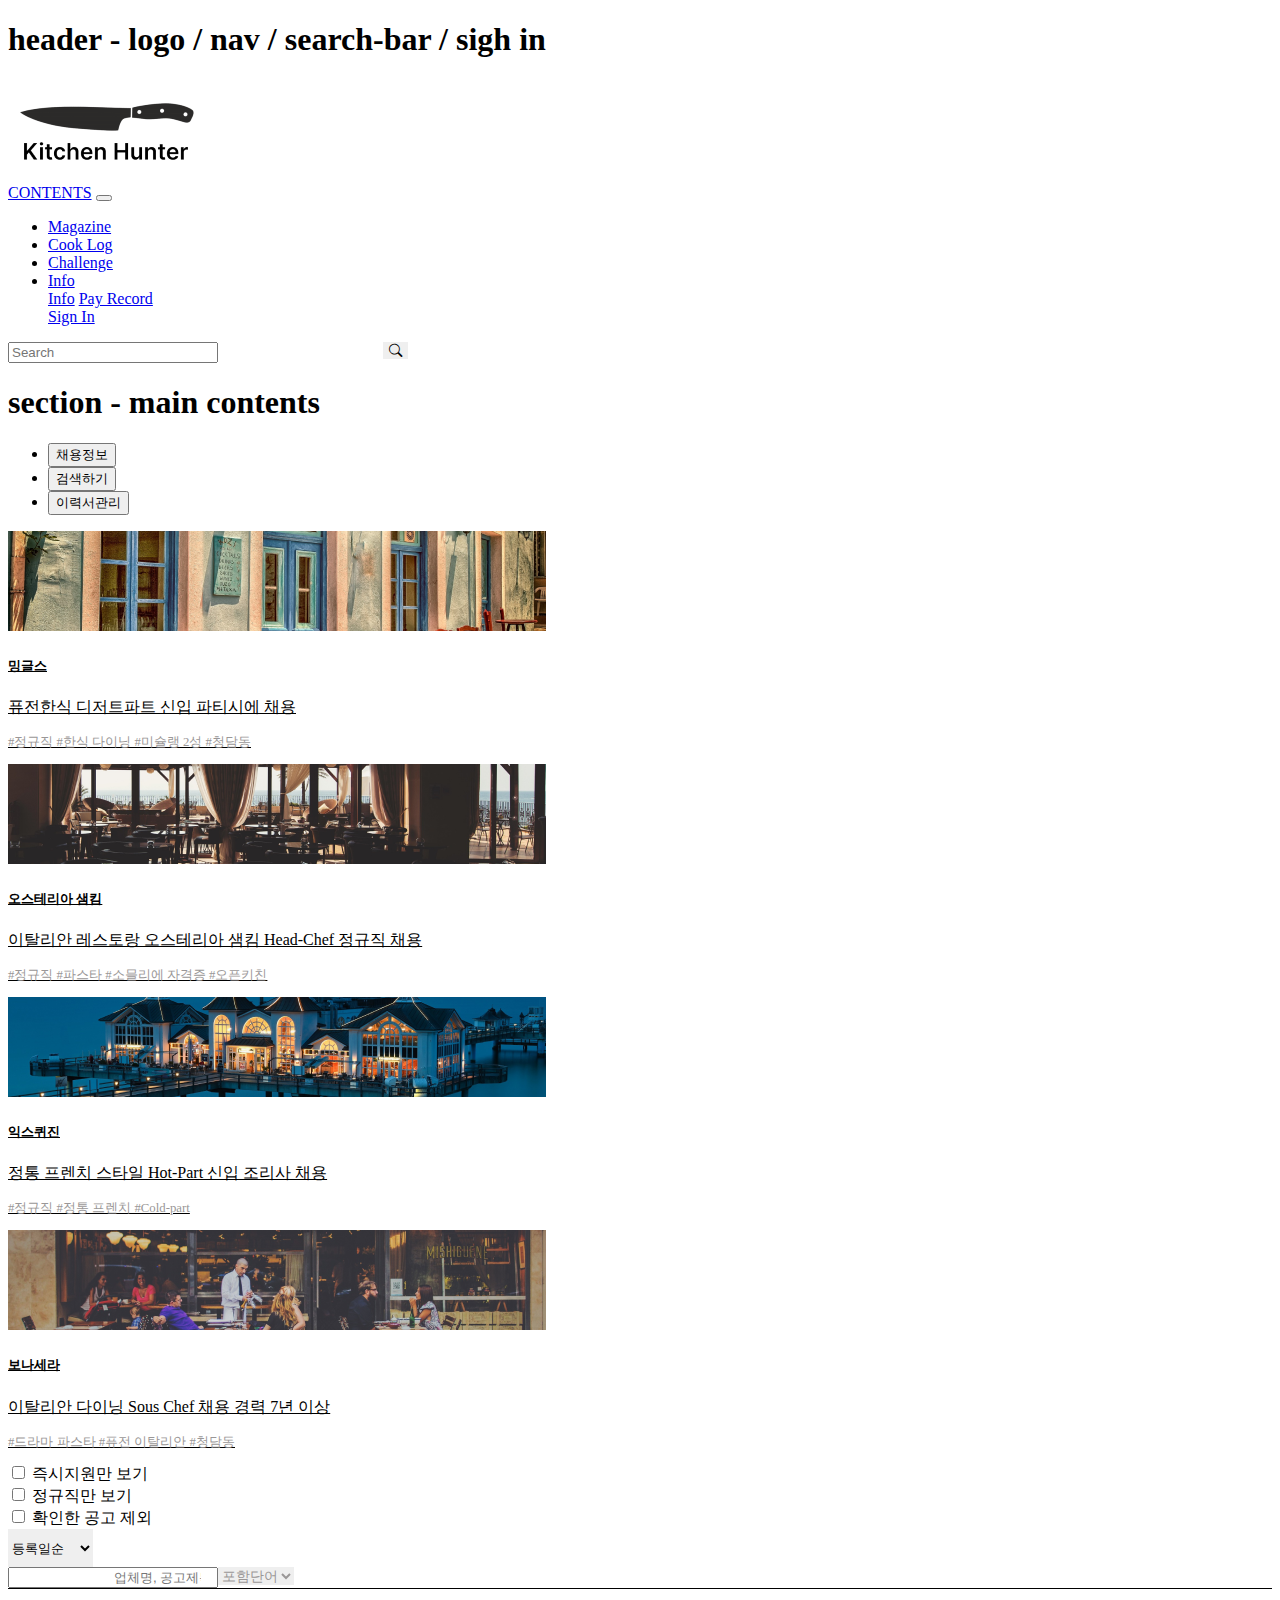
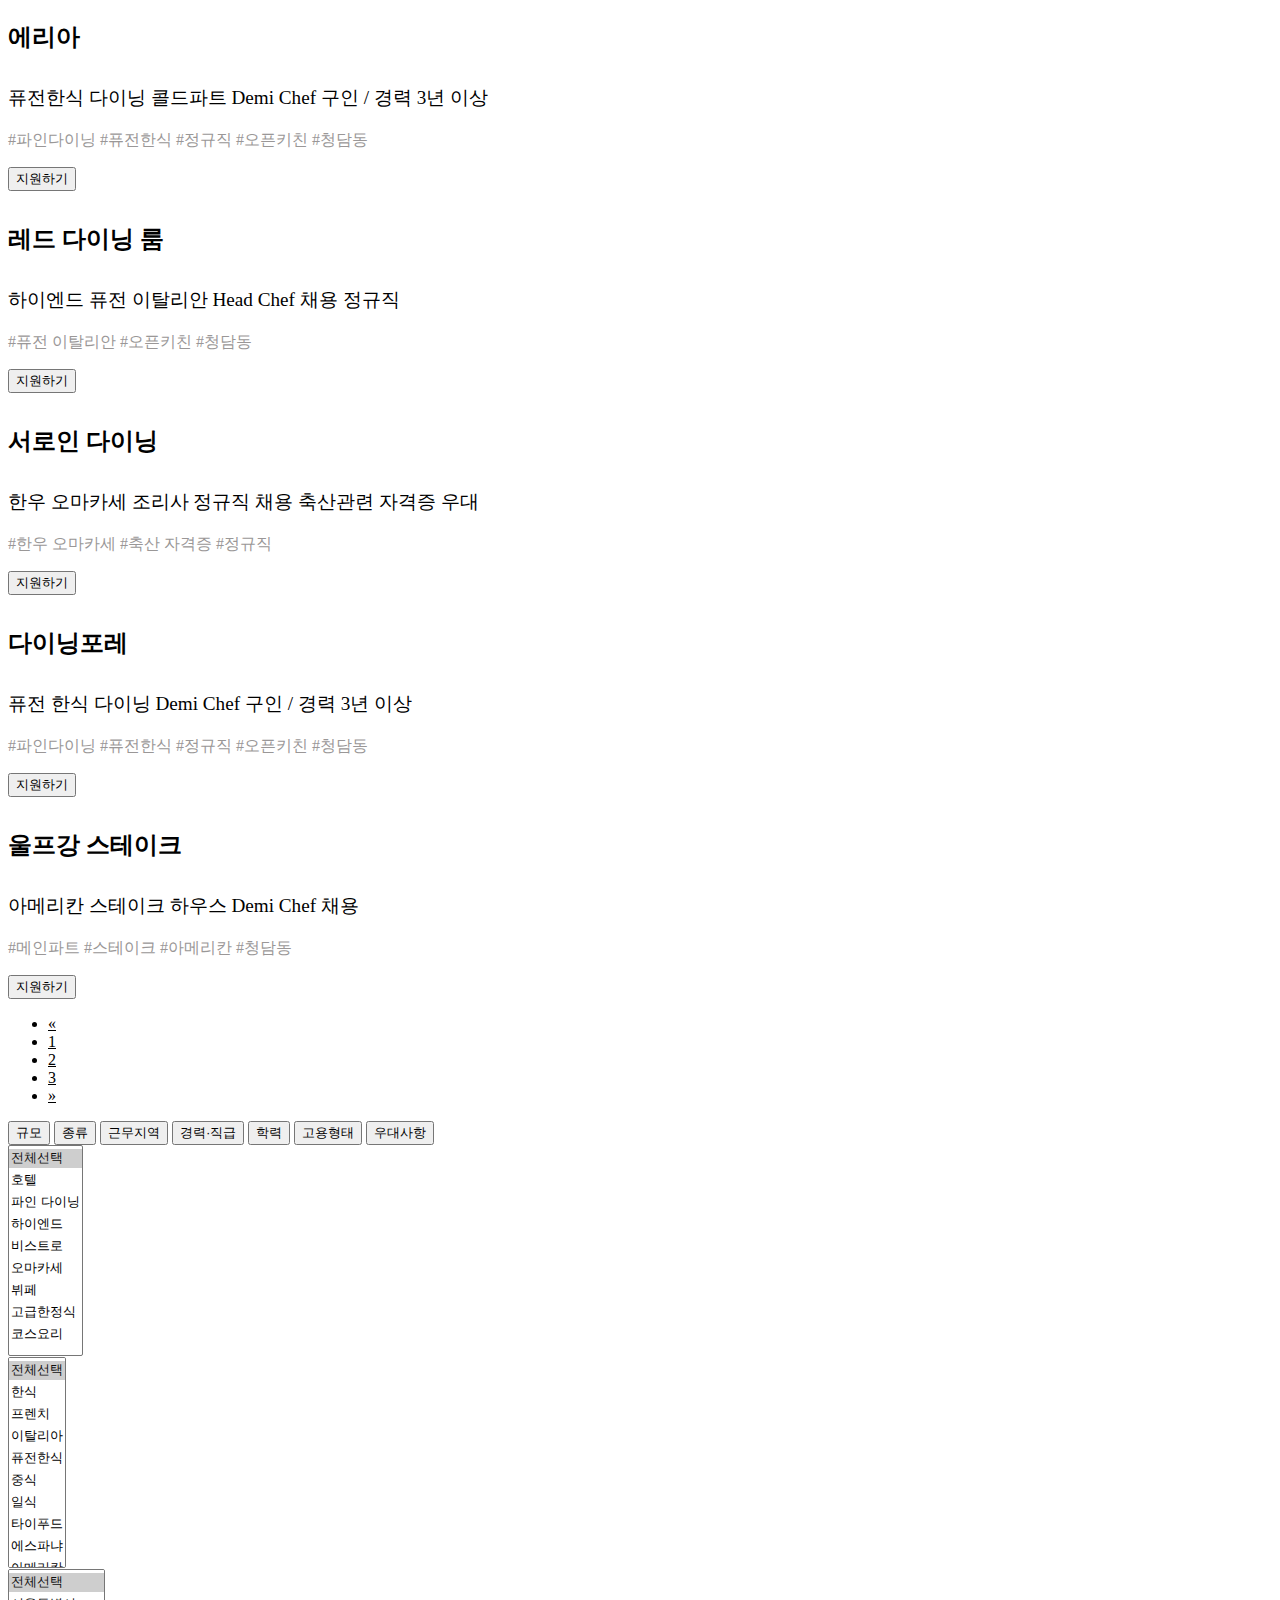
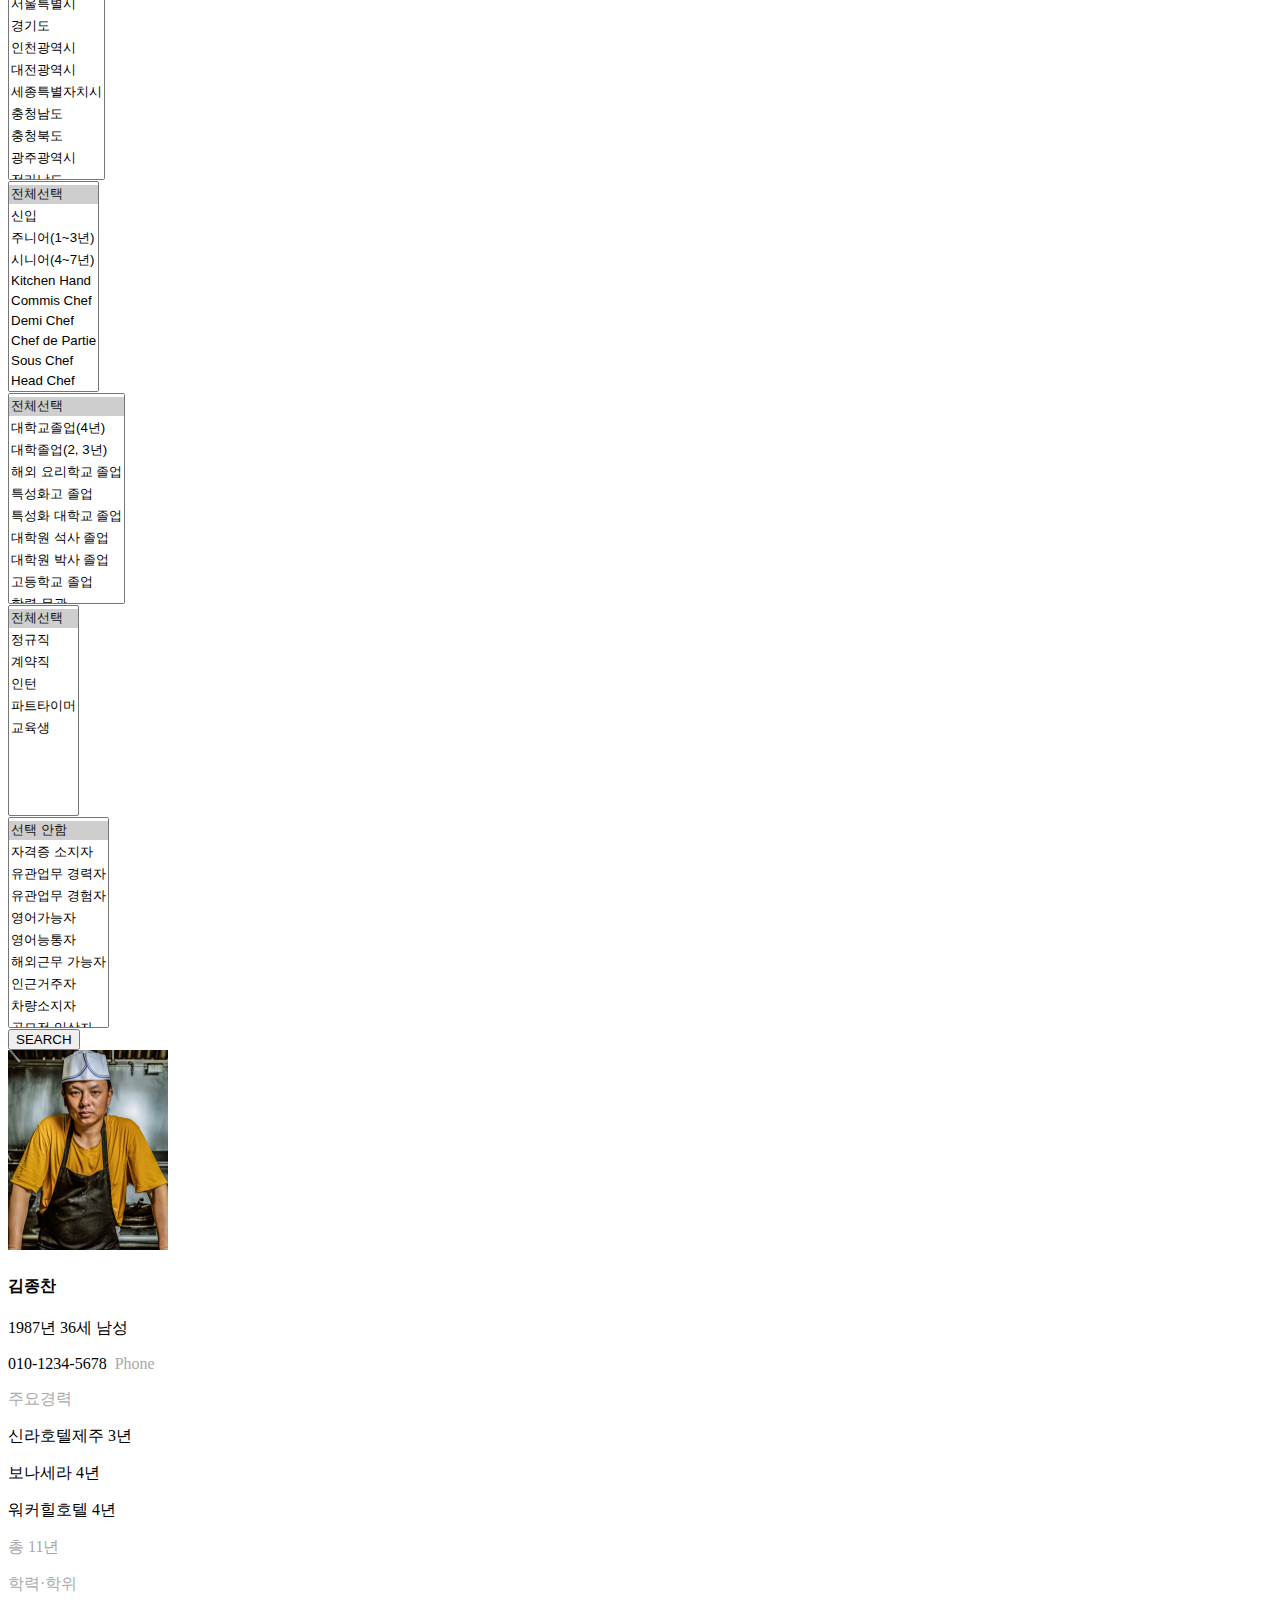
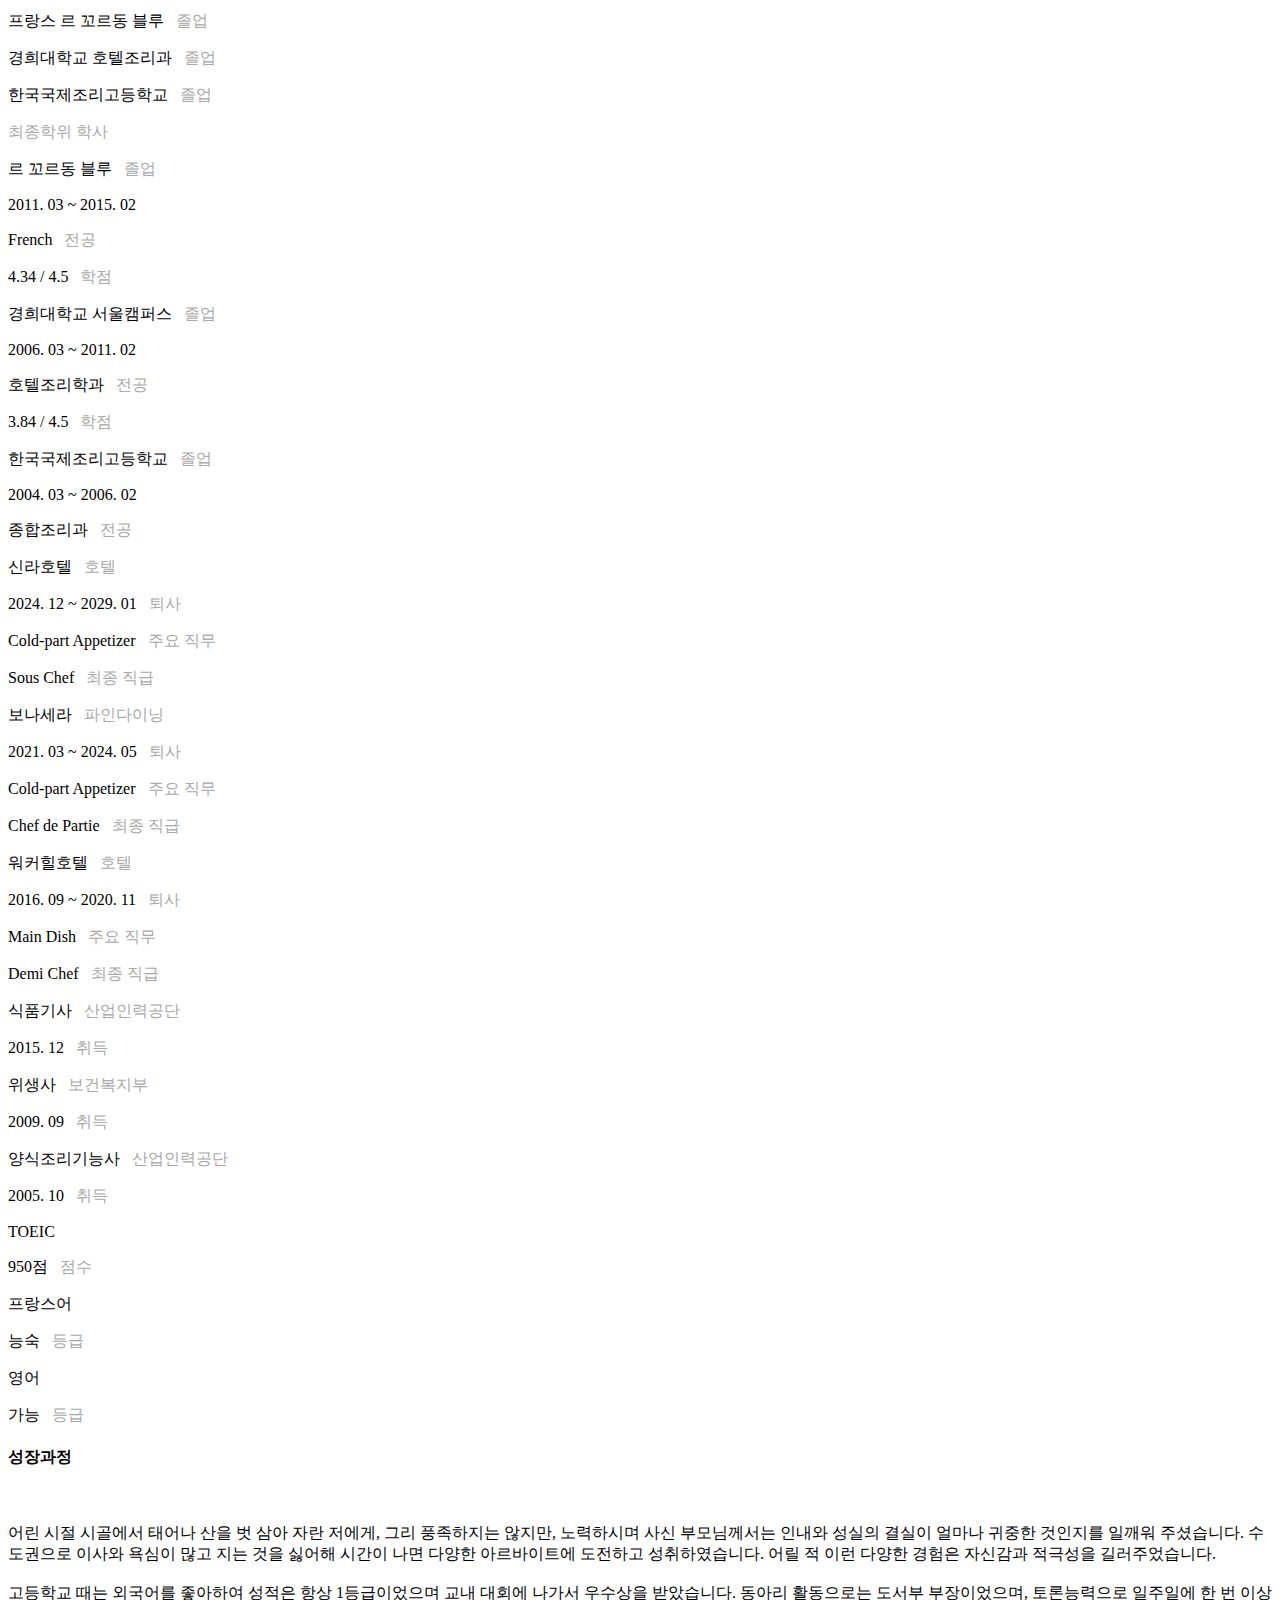
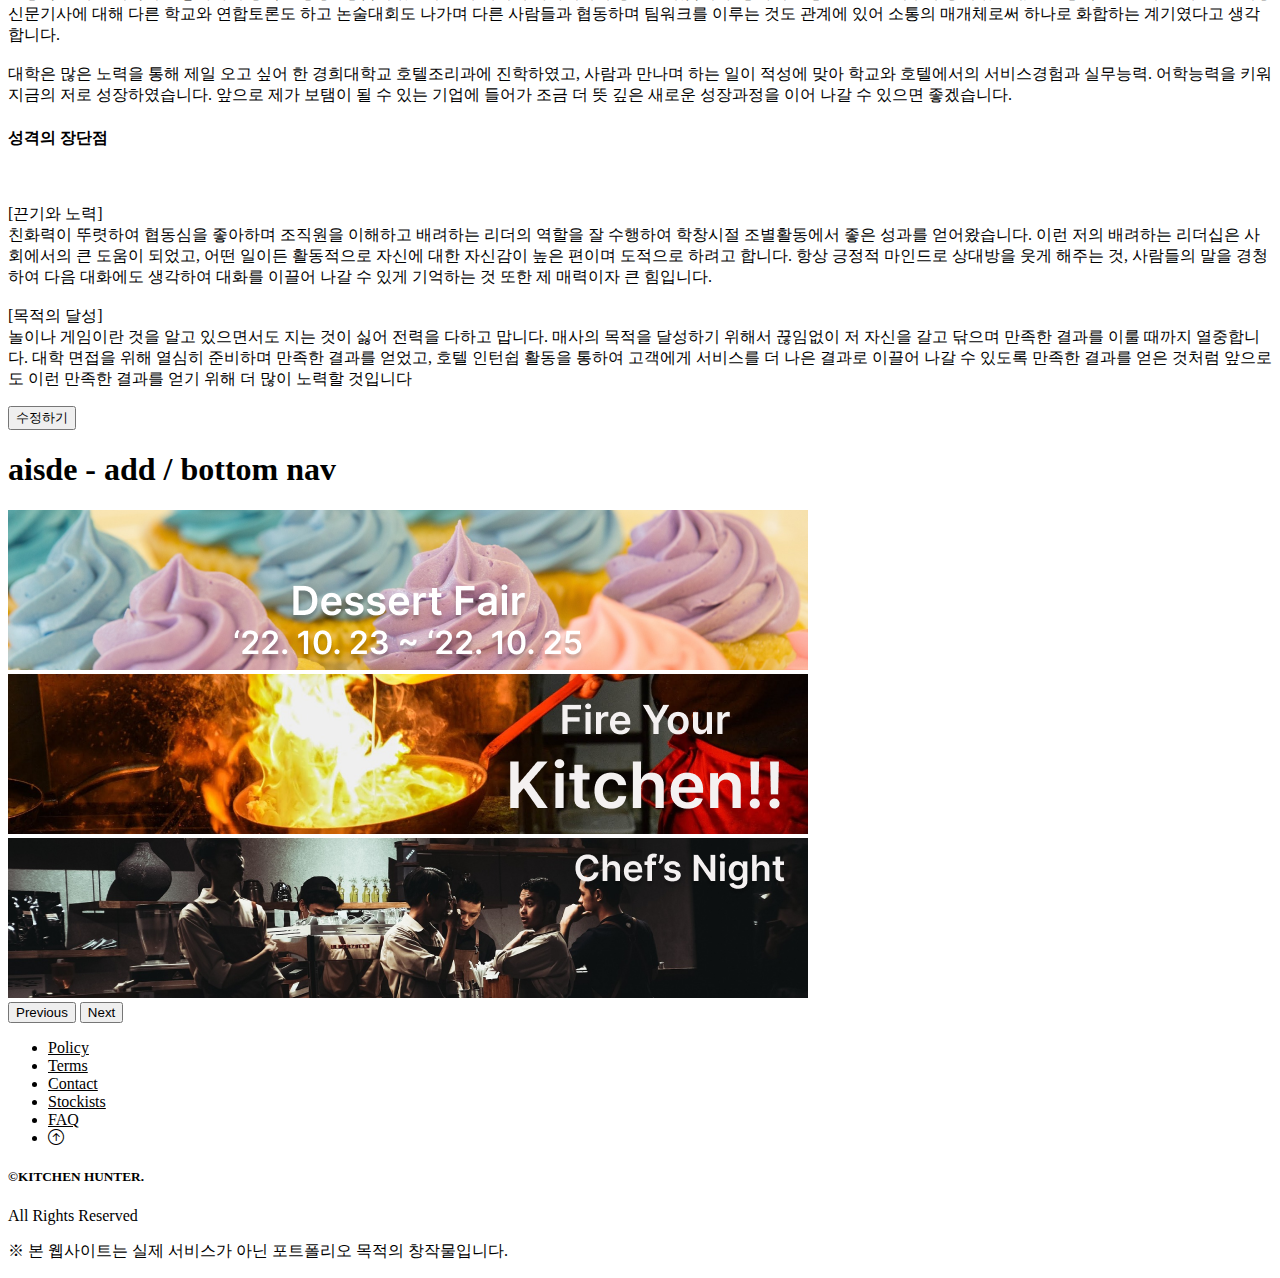
<file: index.html>
<!DOCTYPE html>
<html lang="en">

<head>
  <meta charset="UTF-8">
  <meta http-equiv="X-UA-Compatible" content="IE=edge">
  <meta name="viewport" content="width=device-width, initial-scale=1.0">
  <title>Kitchen Hunter</title>
  <link rel="shortcut icon" href="images/favicon.png" type="image/x-icon">
  <link rel="stylesheet" href="https://cdn.jsdelivr.net/npm/bootstrap@4.6.2/dist/css/bootstrap.min.css"
    integrity="sha384-xOolHFLEh07PJGoPkLv1IbcEPTNtaed2xpHsD9ESMhqIYd0nLMwNLD69Npy4HI+N" crossorigin="anonymous">
  <link rel="stylesheet" href="https://cdn.jsdelivr.net/npm/bootstrap-icons@1.9.1/font/bootstrap-icons.css">
  <link rel="stylesheet" href="css/custom.css">
  <script src="script/main.js"></script>
</head>

<body>
  <!------------- header ------------->
  <header>
    <h1 class="d-none">header - logo / nav / search-bar / sigh in</h1>
    <div class="container">
      <!-- logo -->
      <div class="header-top">
        <div class="header-logo mx-auto">
          <a href="index.html"><img src="images/logo.png" alt="로고"></a>
        </div>
      </div>
      <!-- /logo -->
      <!-- nav -->
      <nav class="my-5 navbar navbar-expand-lg navbar-light">
        <a class="navbar-brand" href="#">CONTENTS</a>
        <button class="navbar-toggler" type="button" data-toggle="collapse" data-target="#navbarSupportedContent" aria-controls="navbarSupportedContent" aria-expanded="false" aria-label="Toggle navigation">
          <span class="navbar-toggler-icon"></span>
        </button>
        <div class="collapse navbar-collapse" id="navbarSupportedContent">
          <ul class="navbar-nav mr-auto">
            <!-- <li class="nav-item active">
              <a class="nav-link" href="#">Sign In<span class="sr-only">(current)</span></a>
            </li> -->
            <li class="nav-item">
              <a class="nav-link" href="#">Magazine</a>
            </li>
            <li class="nav-item">
              <a class="nav-link" href="#">Cook Log</a>
            </li>
            <li class="nav-item">
              <a class="nav-link" href="#">Challenge</a>
            </li>
            <li class="nav-item dropdown">
              <a class="nav-link dropdown-toggle" href="#" role="button" data-toggle="dropdown" aria-expanded="false">
                Info
              </a>
              <div class="dropdown-menu">
                <a class="dropdown-item" href="#">Info</a>
                <a class="dropdown-item" href="#">Pay Record</a>
                <div class="dropdown-divider"></div>
                <a class="dropdown-item" href="#">Sign In</a>
              </div>
            </li>
          </ul>
          <form class="form-inline my-2 my-lg-0">
            <input class="form-control mr-sm-2" type="search" placeholder="Search" aria-label="Search">
            <button class="btn btn-outline-success my-2 my-sm-0 border-none pos-absolute search-btn" type="submit"><i class="bi bi-search"></i></button>
          </form>
        </div>
      </nav>
      <!-- /nav -->
    </div>
  </header>
  <!------------- section ------------->
  <section>
    <h1 class="d-none">section - main contents</h1>
    <div class="container">
      <ul class="nav nav-tabs" id="myTab" role="tablist">
        <li class="nav-item" role="presentation">
          <button class="nav-link active" id="first-tab" data-toggle="tab" data-target="#first-content" type="button" role="tab" aria-controls="home" aria-selected="true">채용정보</button>
        </li>
        <li class="nav-item" role="presentation">
          <button class="nav-link" id="second-tab" data-toggle="tab" data-target="#second-content" type="button" role="tab" aria-controls="profile" aria-selected="false">검색하기</button>
        </li>
        <li class="nav-item" role="presentation">
          <button class="nav-link" id="third-tab" data-toggle="tab" data-target="#third-content" type="button" role="tab" aria-controls="contact" aria-selected="false">이력서관리</button>
        </li>
      </ul>
      <div class="tab-content" id="myTabContent">
        <!-- content1 -->
        <div class="my-4 height-800 tab-pane fade show active" id="first-content" role="tabpanel" aria-labelledby="first-tab">
          <div class="row row-cols-1 row-cols-md-2">
            <div class="col mb-4">
                <a href="#" class="head-card">
                <div class="card">
                  <img src="images/card1.png" class="card-img-top" alt="카드 이미지1">
                  <div class="card-body">
                    <h5 class="card-title text-bold">밍글스</h5>
                    <p class="card-text">퓨전한식 디저트파트 신입 파티시에 채용</p>
                    <p class="card-text head-hash">#정규직 #한식 다이닝 #미슐랭 2성 #청담동</p>
                  </div>
                </div>
              </a>
              </div>
              <div class="col mb-4">
                <a href="#" class="head-card">
                <div class="card">
                  <img src="images/card2.png" class="card-img-top" alt="카드 이미지1">
                  <div class="card-body">
                    <h5 class="card-title text-bold">오스테리아 샘킴</h5>
                    <p class="card-text">이탈리안 레스토랑 오스테리아 샘킴 Head-Chef 정규직 채용</p>
                    <p class="card-text head-hash">#정규직 #파스타 #소믈리에 자격증 #오픈키친</p>
                  </div>
                </div>
              </a>
              </div>
              <div class="col mb-4">
                <a href="#" class="head-card">
                <div class="card">
                  <img src="images/card3.png" class="card-img-top" alt="카드 이미지1">
                  <div class="card-body">
                    <h5 class="card-title text-bold">익스퀴진</h5>
                    <p class="card-text">정통 프렌치 스타일 Hot-Part 신입 조리사 채용</p>
                    <p class="card-text head-hash">#정규직 #정통 프렌치 #Cold-part</p>
                  </div>
                </div>
              </a>
              </div>
              <div class="col mb-4">
                <a href="#" class="head-card">
                <div class="card">
                  <img src="images/card4.png" class="card-img-top" alt="카드 이미지1">
                  <div class="card-body">
                    <h5 class="card-title text-bold">보나세라</h5>
                    <p class="card-text">이탈리안 다이닝 Sous Chef 채용 경력 7년 이상</p>
                    <p class="card-text head-hash">#드라마 파스타 #퓨전 이탈리안 #청담동</p>
                  </div>
                </div>
              </a>
              </div>
          </div>
          <div class="container">
            <div class="row border-bottom mb-3 mt-5">
              <div class="col-sm-6 col-12 row mb-3">
                <div class="col-sm-4 col-6">
                  <label for="checka-1" class="my-2 cursor-pointer"><input type="checkbox" id="checka-1" name="jobSearch-checked"> 즉시지원만 보기</label>
                </div>
                <div class="col-sm-4 col-6">
                  <label for="checka-2" class="my-2 cursor-pointer"><input type="checkbox" id="checka-2" name="jobSearch-checked"> 정규직만 보기</label>
                </div>
                <div class="col-sm-4 col-12">
                  <label for="checka-3" class="my-2 cursor-pointer"><input type="checkbox" id="checka-3" name="jobSearch-checked"> 확인한 공고 제외</label>
                </div>
              </div>
              <div class="col-sm-6 col-12 mb-3 row">
                <div class="col-sm-6">
                  <select name="1" id="d" class="select-up border-none px-2 cursor-pointer">
                    <option value="a2">등록일순</option>
                    <option value="a2">업데이트순</option>
                    <option value="a2">마감일순</option>
                    <option value="a2">추천순</option>
                  </select>
                </div>
                <div class="col-sm-6">
                  <form class="form-inline my-2 my-lg-0">
                    <input class="search-form form-control mr-sm-2 pl-searchbar custom-mt-1" type="search" placeholder="업체명, 공고제목 등" aria-label="Search">
                    <select name="1" id="d" class="border-none text-select px-1 pos-absolute ml-1 cursor-pointer custom-mt-1">
                      <option value="a2">포함단어</option>
                      <option value="a2">제외단어</option>
                    </select>
                  </form>
                </div>
              </div>
            </div>
            <div class="job-contents">
              <div class="row mb-5 py-3">
                <div class="col-sm-3">
                  <h4 class="job-title text-bold">에리아</h4>
                </div>
                <div class="col-sm-7">
                  <p class="job-text">퓨전한식 다이닝 콜드파트 Demi Chef 구인 / 경력 3년 이상</p>
                  <p class="job-hash">#파인다이닝  #퓨전한식  #정규직  #오픈키친  #청담동</p>
                </div>
                <div class="col-sm-2">
                  <button type="button" class="btn btn-outline-success">지원하기</button>
                </div>
              </div>
              <div class="row mb-5 py-3">
                <div class="col-sm-3">
                  <h4 class="job-title text-bold">레드 다이닝 룸</h4>
                </div>
                <div class="col-sm-7">
                  <p class="job-text">하이엔드 퓨전 이탈리안 Head Chef 채용 정규직</p>
                  <p class="job-hash">#퓨전 이탈리안  #오픈키친  #청담동</p>
                </div>
                <div class="col-sm-2">
                  <button type="button" class="btn btn-outline-success">지원하기</button>
                </div>
              </div>
              <div class="row mb-5 py-3">
                <div class="col-sm-3">
                  <h4 class="job-title text-bold">서로인 다이닝</h4>
                </div>
                <div class="col-sm-7">
                  <p class="job-text">한우 오마카세 조리사 정규직 채용 축산관련 자격증 우대</p>
                  <p class="job-hash">#한우 오마카세  #축산 자격증  #정규직</p>
                </div>
                <div class="col-sm-2">
                  <button type="button" class="btn btn-outline-success">지원하기</button>
                </div>
              </div>
              <div class="row mb-5 py-3">
                <div class="col-sm-3">
                  <h4 class="job-title text-bold">다이닝포레</h4>
                </div>
                <div class="col-sm-7">
                  <p class="job-text">퓨전 한식 다이닝 Demi Chef 구인 / 경력 3년 이상</p>
                  <p class="job-hash">#파인다이닝  #퓨전한식  #정규직  #오픈키친  #청담동</p>
                </div>
                <div class="col-sm-2">
                  <button type="button" class="btn btn-outline-success">지원하기</button>
                </div>
              </div>
              <div class="row mb-5 py-3">
                <div class="col-sm-3">
                  <h4 class="job-title text-bold">울프강 스테이크</h4>
                </div>
                <div class="col-sm-7">
                  <p class="job-text">아메리칸 스테이크 하우스 Demi Chef 채용</p>
                  <p class="job-hash">#메인파트  #스테이크  #아메리칸  #청담동</p>
                </div>
                <div class="col-sm-2">
                  <button type="button" class="btn btn-outline-success">지원하기</button>
                </div>
              </div>
            </div>
            <nav aria-label="Page navigation example">
              <ul class="pagination">
                <li class="page-item">
                  <a class="page-link text-black" href="#" aria-label="Previous">
                    <span aria-hidden="true">&laquo;</span>
                  </a>
                </li>
                <li class="page-item"><a class="page-link text-black" href="#">1</a></li>
                <li class="page-item"><a class="page-link text-black" href="#">2</a></li>
                <li class="page-item"><a class="page-link text-black" href="#">3</a></li>
                <li class="page-item">
                  <a class="page-link text-black" href="#" aria-label="Next">
                    <span aria-hidden="true">&raquo;</span>
                  </a>
                </li>
              </ul>
            </nav>
          </div>
        </div>
        <!-- /content1 -->
        <!-- content2 -->          
        <div class="my-4 height-800 tab-pane fade" id="second-content" role="tabpanel" aria-labelledby="profile-tab">
          <div class="row">
            <div class="col-sm-2 col-4">
              <div class="nav flex-column nav-pills" id="v-pills-tab" role="tablist" aria-orientation="vertical">
                <button class="nav-link active" id="v-pills-home-tab" data-toggle="pill" data-target="#v-pills-a" type="button" role="tab" aria-controls="v-pills-home" aria-selected="true">규모</button>
                <button class="nav-link" id="v-pills-profile-tab" data-toggle="pill" data-target="#v-pills-b" type="button" role="tab" aria-controls="v-pills-profile" aria-selected="false">종류</button>
                <button class="nav-link" id="v-pills-messages-tab" data-toggle="pill" data-target="#v-pills-c" type="button" role="tab" aria-controls="v-pills-messages" aria-selected="false">근무지역</button>
                <button class="nav-link" id="v-pills-settings-tab" data-toggle="pill" data-target="#v-pills-d" type="button" role="tab" aria-controls="v-pills-settings" aria-selected="false">경력·직급</button>
                <button class="nav-link" id="v-pills-settings-tab" data-toggle="pill" data-target="#v-pills-e" type="button" role="tab" aria-controls="v-pills-settings" aria-selected="false">학력</button>
                <button class="nav-link" id="v-pills-settings-tab" data-toggle="pill" data-target="#v-pills-f" type="button" role="tab" aria-controls="v-pills-settings" aria-selected="false">고용형태</button>
                <button class="nav-link" id="v-pills-settings-tab" data-toggle="pill" data-target="#v-pills-g" type="button" role="tab" aria-controls="v-pills-settings" aria-selected="false">우대사항</button>
              </div>
            </div>
            <div class="col-sm-10 col-8">
              <div class="tab-content" id="v-pills-tabContent">
                <div class="mt-1 tab-pane fade show active" id="v-pills-a" role="tabpanel" aria-labelledby="v-pills-home-tab">
                  <select class="custom-select" size="11">
                    <option selected class="search-select">전체선택</option>
                    <option value="1" class="search-select" onclick="reply_click(this.id)">호텔</option>
                    <option value="2" class="search-select">파인 다이닝</option>
                    <option value="3" class="search-select">하이엔드</option>
                    <option value="4" class="search-select">비스트로</option>
                    <option value="5" class="search-select">오마카세</option>
                    <option value="6" class="search-select">뷔페</option>
                    <option value="7" class="search-select">고급한정식</option>
                    <option value="8" class="search-select">코스요리</option>
                  </select>
                </div>
                <div class="mt-1 tab-pane fade" id="v-pills-b" role="tabpanel" aria-labelledby="v-pills-profile-tab">
                  <select class="custom-select" size="11">
                    <option selected class="search-select">전체선택</option>
                    <option value="1" class="search-select">한식</option>
                    <option value="2" class="search-select">프렌치</option>
                    <option value="3" class="search-select">이탈리아</option>
                    <option value="4" class="search-select">퓨전한식</option>
                    <option value="5" class="search-select">중식</option>
                    <option value="6" class="search-select">일식</option>
                    <option value="7" class="search-select">타이푸드</option>
                    <option value="8" class="search-select">에스파냐</option>
                    <option value="9" class="search-select">아메리칸</option>
                  </select>
                </div>
                <div class="mt-1 tab-pane fade" id="v-pills-c" role="tabpanel" aria-labelledby="v-pills-messages-tab">
                  <select class="custom-select" size="11">
                    <option selected class="search-select">전체선택</option>
                    <option value="1" class="search-select">서울특별시</option>
                    <option value="2" class="search-select">경기도</option>
                    <option value="3" class="search-select">인천광역시</option>
                    <option value="4" class="search-select">대전광역시</option>
                    <option value="5" class="search-select">세종특별자치시</option>
                    <option value="6" class="search-select">충청남도</option>
                    <option value="7" class="search-select">충청북도</option>
                    <option value="8" class="search-select">광주광역시</option>
                    <option value="9" class="search-select">전라남도</option>
                    <option value="10" class="search-select">전라북도</option>
                    <option value="11" class="search-select">대구광역시</option>
                    <option value="12" class="search-select">경상북도</option>
                    <option value="13" class="search-select">부산광역시</option>
                    <option value="14" class="search-select">울산광역시</option>
                    <option value="15" class="search-select">경상남도</option>
                    <option value="16" class="search-select">강원도</option>
                    <option value="17" class="search-select">제주특별자치도</option>
                  </select>
                </div>
                <div class="mt-1 tab-pane fade" id="v-pills-d" role="tabpanel" aria-labelledby="v-pills-settings-tab">
                  <select class="custom-select" size="11">
                    <option selected class="search-select">전체선택</option>
                    <option value="1" class="search-select">신입</option>
                    <option value="2" class="search-select">주니어(1~3년)</option>
                    <option value="3" class="search-select">시니어(4~7년)</option>
                    <option value="4" class="search-select">Kitchen Hand</option>
                    <option value="5" class="search-select">Commis Chef</option>
                    <option value="6" class="search-select">Demi Chef</option>
                    <option value="7" class="search-select">Chef de Partie</option>
                    <option value="8" class="search-select">Sous Chef</option>
                    <option value="9" class="search-select">Head Chef</option>
                  </select>
                </div>
                <div class="mt-1 tab-pane fade" id="v-pills-e" role="tabpanel" aria-labelledby="v-pills-settings-tab">
                  <select class="custom-select" size="11">
                    <option selected class="search-select">전체선택</option>
                    <option value="1" class="search-select">대학교졸업(4년)</option>
                    <option value="2" class="search-select">대학졸업(2, 3년)</option>
                    <option value="3" class="search-select">해외 요리학교 졸업</option>
                    <option value="4" class="search-select">특성화고 졸업</option>
                    <option value="5" class="search-select">특성화 대학교 졸업</option>
                    <option value="6" class="search-select">대학원 석사 졸업</option>
                    <option value="7" class="search-select">대학원 박사 졸업</option>
                    <option value="8" class="search-select">고등학교 졸업</option>
                    <option value="9" class="search-select">학력 무관</option>
                  </select>
                </div>
                <div class="mt-1 tab-pane fade" id="v-pills-f" role="tabpanel" aria-labelledby="v-pills-settings-tab">
                  <select class="custom-select" size="11">
                    <option selected class="search-select">전체선택</option>
                    <option value="1" class="search-select">정규직</option>
                    <option value="2" class="search-select">계약직</option>
                    <option value="3" class="search-select">인턴</option>
                    <option value="4" class="search-select">파트타이머</option>
                    <option value="5" class="search-select">교육생</option>
                  </select>
                </div>
                <div class="mt-1 tab-pane fade" id="v-pills-g" role="tabpanel" aria-labelledby="v-pills-settings-tab">
                  <select class="custom-select" size="11">
                    <option selected class="search-select">선택 안함</option>
                    <option value="1" class="search-select">자격증 소지자</option>
                    <option value="2" class="search-select">유관업무 경력자</option>
                    <option value="3" class="search-select">유관업무 경험자</option>
                    <option value="4" class="search-select">영어가능자</option>
                    <option value="5" class="search-select">영어능통자</option>
                    <option value="6" class="search-select">해외근무 가능자</option>
                    <option value="7" class="search-select">인근거주자</option>
                    <option value="8" class="search-select">차량소지자</option>
                    <option value="9" class="search-select">공모전 입상자</option>
                  </select>
                </div>
              </div>
            </div>
          </div>
          <div class="shadow-sm p-3 mb-5 bg-white rounded"> 
            <div class="row mt-2 mx-auto">
              <button type="button" class="btn btn-outline-success mx-auto">SEARCH</button>
            </div>
          </div>
        </div>
        <!-- /content2 -->
        <!-- content3 -->
        <div class="my-4 height-800 tab-pane fade" id="third-content" role="tabpanel" aria-labelledby="contact-tab">
          <div class="container">
            <div class="row shadow-sm p-3 mb-5 bg-white rounded">
                <div class="col-sm-3 col-6">
                  <img src="images/resume_img.png" class="img-fluid" alt="김종찬">
                </div>
                <div class="col-sm-3 col-6">
                  <h4 class="text-left">김종찬</h4>
                  <p class="text-left">1987년 36세 남성</p>
                  <p class="text-left">010-1234-5678<span style="color: #A9A9A9"> &nbsp;Phone</span></p>
                </div>
                  <div class="col-sm-3 col-12 custom-mt-3">
                    <p><span style="color: #A9A9A9">주요경력</span></p>
                    <p class="text-left">신라호텔제주 3년</p>
                  <p class="text-left">보나세라 4년</p>
                  <p class="text-left">워커힐호텔 4년</p>
                  <p class="text-left"><span style="color: #A9A9A9">총 11년</span></p>
                </div>
                <div class="col-sm-3 col-12 custom-mt-2">
                  <p><span style="color: #A9A9A9">학력·학위</span></p>
                  <p class="text-left">프랑스 르 꼬르동 블루 <span style="color: #A9A9A9">&nbsp;&nbsp;졸업</span></p>
                  <p class="text-left">경희대학교 호텔조리과 <span style="color: #A9A9A9">&nbsp;&nbsp;졸업</span></p>
                  <p class="text-left">한국국제조리고등학교 <span style="color: #A9A9A9">&nbsp;&nbsp;졸업</span></p>
                  <p class="text-left"><span style="color: #A9A9A9">최종학위 학사</span></p>
                </div>
            </div>
            <div class="row shadow-sm p-3 mb-5 bg-white rounded">
              <div class="col-sm-4">
                <p class="text-left">르 꼬르동 블루<span style="color: #A9A9A9">&nbsp;&nbsp;&nbsp;졸업</span></p>
                <p class="text-left">2011. 03 ~ 2015. 02</p>
                <p class="text-left">French<span style="color: #A9A9A9">&nbsp;&nbsp;&nbsp;전공</span></p>
                <p class="text-left">4.34 / 4.5<span style="color: #A9A9A9">&nbsp;&nbsp;&nbsp;학점</span></p>
              </div>
              <div class="col-sm-4 custom-mt-2">
                <p class="text-left">경희대학교 서울캠퍼스<span style="color: #A9A9A9">&nbsp;&nbsp;&nbsp;졸업</span></p>
                <p class="text-left">2006. 03 ~ 2011. 02</p>
                <p class="text-left">호텔조리학과<span style="color: #A9A9A9">&nbsp;&nbsp;&nbsp;전공</span></p>
                <p class="text-left">3.84 / 4.5<span style="color: #A9A9A9">&nbsp;&nbsp;&nbsp;학점</span></p>
              </div>
              <div class="col-sm-4 custom-mt-2">
                <p class="text-left">한국국제조리고등학교<span style="color: #A9A9A9">&nbsp;&nbsp;&nbsp;졸업</span></p>
                <p class="text-left">2004. 03 ~ 2006. 02</p>
                <p class="text-left">종합조리과<span style="color: #A9A9A9">&nbsp;&nbsp;&nbsp;전공</span></p>
              </div>
            </div>
            <div class="row shadow-sm p-3 mb-5 bg-white rounded">
              <div class="col-sm-4 custom-mt-2">
                <p class="text-left">신라호텔<span style="color: #A9A9A9">&nbsp;&nbsp;&nbsp;호텔</span></p>
                <p class="text-left">2024. 12 ~ 2029. 01<span style="color: #A9A9A9">&nbsp;&nbsp;&nbsp;퇴사</span></p>
                <p class="text-left">Cold-part Appetizer<span style="color: #A9A9A9">&nbsp;&nbsp;&nbsp;주요 직무</span></p>
                <p class="text-left">Sous Chef<span style="color: #A9A9A9">&nbsp;&nbsp;&nbsp;최종 직급</span></p>
              </div>
              <div class="col-sm-4 custom-mt-2">
                <p class="text-left">보나세라<span style="color: #A9A9A9">&nbsp;&nbsp;&nbsp;파인다이닝</span></p>
                <p class="text-left">2021. 03 ~ 2024. 05<span style="color: #A9A9A9">&nbsp;&nbsp;&nbsp;퇴사</span></p>
                <p class="text-left">Cold-part Appetizer<span style="color: #A9A9A9">&nbsp;&nbsp;&nbsp;주요 직무</span></p>
                <p class="text-left">Chef de Partie<span style="color: #A9A9A9">&nbsp;&nbsp;&nbsp;최종 직급</span></p>
              </div>
              <div class="col-sm-4 custom-mt-2">
                <p class="text-left">워커힐호텔<span style="color: #A9A9A9">&nbsp;&nbsp;&nbsp;호텔</span></p>
                <p class="text-left">2016. 09 ~ 2020. 11<span style="color: #A9A9A9">&nbsp;&nbsp;&nbsp;퇴사</span></p>
                <p class="text-left">Main Dish<span style="color: #A9A9A9">&nbsp;&nbsp;&nbsp;주요 직무</span></p>
                <p class="text-left">Demi Chef<span style="color: #A9A9A9">&nbsp;&nbsp;&nbsp;최종 직급</span></p>
              </div>
            </div>
            <div class="row shadow-sm p-3 mb-5 bg-white rounded">
              <div class="col-sm-12 row mb-3">
                <p class="text-left col-sm-4 col-12">식품기사<span style="color: #A9A9A9">&nbsp;&nbsp;&nbsp;산업인력공단</span></p>
                <p class="text-left col-sm-8 col-12">2015. 12<span style="color: #A9A9A9">&nbsp;&nbsp;&nbsp;취득</span></p>
              </div>
              <div class="col-sm-12 row mb-3">
                <p class="text-left col-sm-4 col-12">위생사<span style="color: #A9A9A9">&nbsp;&nbsp;&nbsp;보건복지부</span></p>
                <p class="text-left col-sm-8 col-12">2009. 09<span style="color: #A9A9A9">&nbsp;&nbsp;&nbsp;취득</span></p>
              </div>
              <div class="col-sm-12 row mb-3">
                <p class="text-left col-sm-4 col-12">양식조리기능사<span style="color: #A9A9A9">&nbsp;&nbsp;&nbsp;산업인력공단</span></p>
                <p class="text-left col-sm-8 col-12">2005. 10<span style="color: #A9A9A9">&nbsp;&nbsp;&nbsp;취득</span></p>
              </div>
            </div>
            <div class="row shadow-sm p-3 mb-5 bg-white rounded">
              <div class="col-sm-12 row mb-3">
                <p class="text-left col-sm-4 col-4">TOEIC</p>
                <p class="text-left col-sm-8 col-8">950점<span style="color: #A9A9A9">&nbsp;&nbsp;&nbsp;점수</span></p>
              </div>
              <div class="col-sm-12 row mb-3">
                <p class="text-left col-sm-4 col-4">프랑스어</p>
                <p class="text-left col-sm-8 col-8">능숙<span style="color: #A9A9A9">&nbsp;&nbsp;&nbsp;등급</span></p>
              </div>
              <div class="col-sm-12 row mb-3">
                <p class="text-left col-sm-4 col-4">영어</p>
                <p class="text-left col-sm-8 col-8">가능<span style="color: #A9A9A9">&nbsp;&nbsp;&nbsp;등급</span></p>
              </div>
            </div>
            <div class="row shadow-sm p-3 mb-5 bg-white rounded">
              <div class="col-sm-12">
                <h4 class="text-left">성장과정</h4><br>
                <p class="text-left">
                  어린 시절 시골에서 태어나 산을 벗 삼아 자란 저에게, 그리 풍족하지는 않지만, 노력하시며 사신 부모님께서는 인내와 성실의 결실이 얼마나 귀중한 것인지를 일깨워 주셨습니다. 수도권으로 이사와 욕심이 많고 지는 것을 싫어해 시간이 나면 다양한 아르바이트에 도전하고 성취하였습니다. 어릴 적 이런 다양한 경험은 자신감과 적극성을 길러주었습니다.
									<br /><br />
									고등학교 때는 외국어를 좋아하여 성적은 항상 1등급이었으며 교내 대회에 나가서 우수상을 받았습니다. 동아리 활동으로는 도서부 부장이었으며, 토론능력으로 일주일에 한 번 이상 신문기사에 대해 다른 학교와 연합토론도 하고 논술대회도 나가며 다른 사람들과 협동하며 팀워크를 이루는 것도 관계에 있어 소통의 매개체로써 하나로 화합하는 계기였다고 생각합니다.
									<br /><br />
									대학은 많은 노력을 통해 제일 오고 싶어 한 경희대학교 호텔조리과에 진학하였고, 사람과 만나며 하는 일이 적성에 맞아 학교와 호텔에서의 서비스경험과 실무능력. 어학능력을 키워 지금의 저로 성장하였습니다. 앞으로 제가 보탬이 될 수 있는 기업에 들어가 조금 더 뜻 깊은 새로운 성장과정을 이어 나갈 수 있으면 좋겠습니다.
                </p>
              </div>
              <div class="col-sm-12 mt-5">
                <h4 class="text-left">성격의 장단점</h4><br>
                <p class="text-left">
                  [끈기와 노력]<br />
									친화력이 뚜렷하여 협동심을 좋아하며 조직원을 이해하고 배려하는 리더의 역할을 잘 수행하여 학창시절 조별활동에서 좋은 성과를 얻어왔습니다. 이런 저의 배려하는 리더십은 사회에서의 큰 도움이 되었고, 어떤 일이든 활동적으로 자신에 대한 자신감이 높은 편이며 도적으로 하려고 합니다. 항상 긍정적 마인드로 상대방을 웃게 해주는 것, 사람들의 말을 경청하여 다음 대화에도 생각하여 대화를 이끌어 나갈 수 있게 기억하는 것 또한 제 매력이자 큰 힘입니다.
									<br /><br />
									[목적의 달성]<br />
									놀이나 게임이란 것을 알고 있으면서도 지는 것이 싫어 전력을 다하고 맙니다. 매사의 목적을 달성하기 위해서 끊임없이 저 자신을 갈고 닦으며 만족한 결과를 이룰 때까지 열중합니다. 대학 면접을 위해 열심히 준비하며 만족한 결과를 얻었고, 호텔 인턴쉽 활동을 통하여 고객에게 서비스를 더 나은 결과로 이끌어 나갈 수 있도록 만족한 결과를 얻은 것처럼 앞으로도 이런 만족한 결과를 얻기 위해 더 많이 노력할 것입니다
                </p>
              </div>
            </div>
          </div>
          <div class="row mt-2 mx-auto">
            <button type="button" class="btn btn-outline-success mx-auto">수정하기</button>
          </div>
        </div>
        <!-- /content3 -->
      </div>
    </div>
  </section>
  <!------------- aside ------------->
  <aside class="mt-5">
  <h1 class="d-none">aisde - add / bottom nav</h1>
  <div class="container">
    <div id="carouselExampleFade" class="carousel slide carousel-fade" data-ride="carousel">
      <div class="carousel-inner">
        <div class="carousel-item active">
          <img src="images/banner1.png" class="d-block w-100" alt="banner1">
        </div>
        <div class="carousel-item">
          <img src="images/banner2.png" class="d-block w-100" alt="banner2">
        </div>
        <div class="carousel-item">
          <img src="images/banner3.png" class="d-block w-100" alt="banner3">
        </div>
      </div>
      <button class="carousel-control-prev" type="button" data-target="#carouselExampleFade" data-slide="prev">
        <span class="carousel-control-prev-icon" aria-hidden="true"></span>
        <span class="sr-only">Previous</span>
      </button>
      <button class="carousel-control-next" type="button" data-target="#carouselExampleFade" data-slide="next">
        <span class="carousel-control-next-icon" aria-hidden="true"></span>
        <span class="sr-only">Next</span>
      </button>
    </div>
  </div>
  </aside>
    <!------------- footer ------------->
      <div class="mt-5 card text-center borderside-none">
        <div class="card-header border-bottom-none">
            <ul class="nav justify-content-center">
              <li class="nav-item">
                <a class="nav-link active text-black" href="#">Policy</a>
              </li>
              <li class="nav-item">
                <a class="nav-link active text-black" href="#">Terms</a>
              </li>
              <li class="nav-item">
                <a class="nav-link active text-black" href="#">Contact</a>
              </li>
              <li class="nav-item">
                <a class="nav-link active text-black" href="#">Stockists</a>
              </li>
              <li class="nav-item">
                <a class="nav-link active text-black" href="#">FAQ</a>
              </li>
              <li class="nav-item">
                <a class="nav-link active text-black" href="#"><i class="bi bi-arrow-up-circle"></i></a>
              </li>
            </ul>
        </div>
        <div class="card-body">
          <h5 class="card-title">&copy;KITCHEN HUNTER.</h5>
          <p class="card-text">All Rights Reserved</p>
          <p>※ 본 웹사이트는 실제 서비스가 아닌 포트폴리오 목적의 창작물입니다.</p>
        </div>
      </div>


  <script src="https://cdn.jsdelivr.net/npm/jquery@3.5.1/dist/jquery.slim.min.js"
    integrity="sha384-DfXdz2htPH0lsSSs5nCTpuj/zy4C+OGpamoFVy38MVBnE+IbbVYUew+OrCXaRkfj"
    crossorigin="anonymous"></script>
  <script src="https://cdn.jsdelivr.net/npm/bootstrap@4.6.2/dist/js/bootstrap.bundle.min.js"
    integrity="sha384-Fy6S3B9q64WdZWQUiU+q4/2Lc9npb8tCaSX9FK7E8HnRr0Jz8D6OP9dO5Vg3Q9ct"
    crossorigin="anonymous"></script>
</body>

</html>
</file>
<file: css/custom.css>
/* ========== index ==========*/
.header-logo {width: 200px;}
.search-btn {margin-left: 165px;}

.job-title {font-size: 1.5rem;}
.job-text {font-size: 1.2rem;}
.job-hash {color: #9A9797;}
.head-hash {color: #9A9797; font-size: .8rem;}
.text-select {font-size: .9rem; color: #9A9797;}

.select-up {height: 38px;}


.border-top {border-top: 1px solid #000;}
.border-bottom {border-bottom: 1px solid #000;}
.border-bottom-none {border-bottom: none;}
.border-none {border: none;}
.borderside-none {border-left: none; border-right: none;}
.pl-searchbar {padding-left: 6.5rem;}
.text-bold {font-weight: bold;}
.search-select {margin: 3px 0; cursor: pointer;}
.cursor-pointer {cursor: pointer;}

.mt-rem {margin-top: 12rem;}
.head-card {color: #000;}
.head-card:hover {color: #000; text-decoration: none;}

.float-right {float: right;}
.columngap-2 {column-gap: 2rem;}
.dis-flex {display: flex;}
.height-800 {height: auto;}
.text-black {color: #000;}
.pagination li:first-child {margin: 0 auto; margin-right: 0;}
.pagination li:last-child {margin: 0 auto; margin-left: 0;}

.pos-absolute {position: absolute;}


/* ======== custom ==========*/
.bg-main {background-color: #A2BB9E;}
.form-control {width: 210px;}

@media screen and (max-width: 576px) {
    .search-form {width: 280px;}
    .custom-mt-1 {margin-top: 1rem;}
    .custom-mt-2 {margin-top: 2rem;}
    .custom-mt-3 {margin-top: 3rem;}
}
</file>
